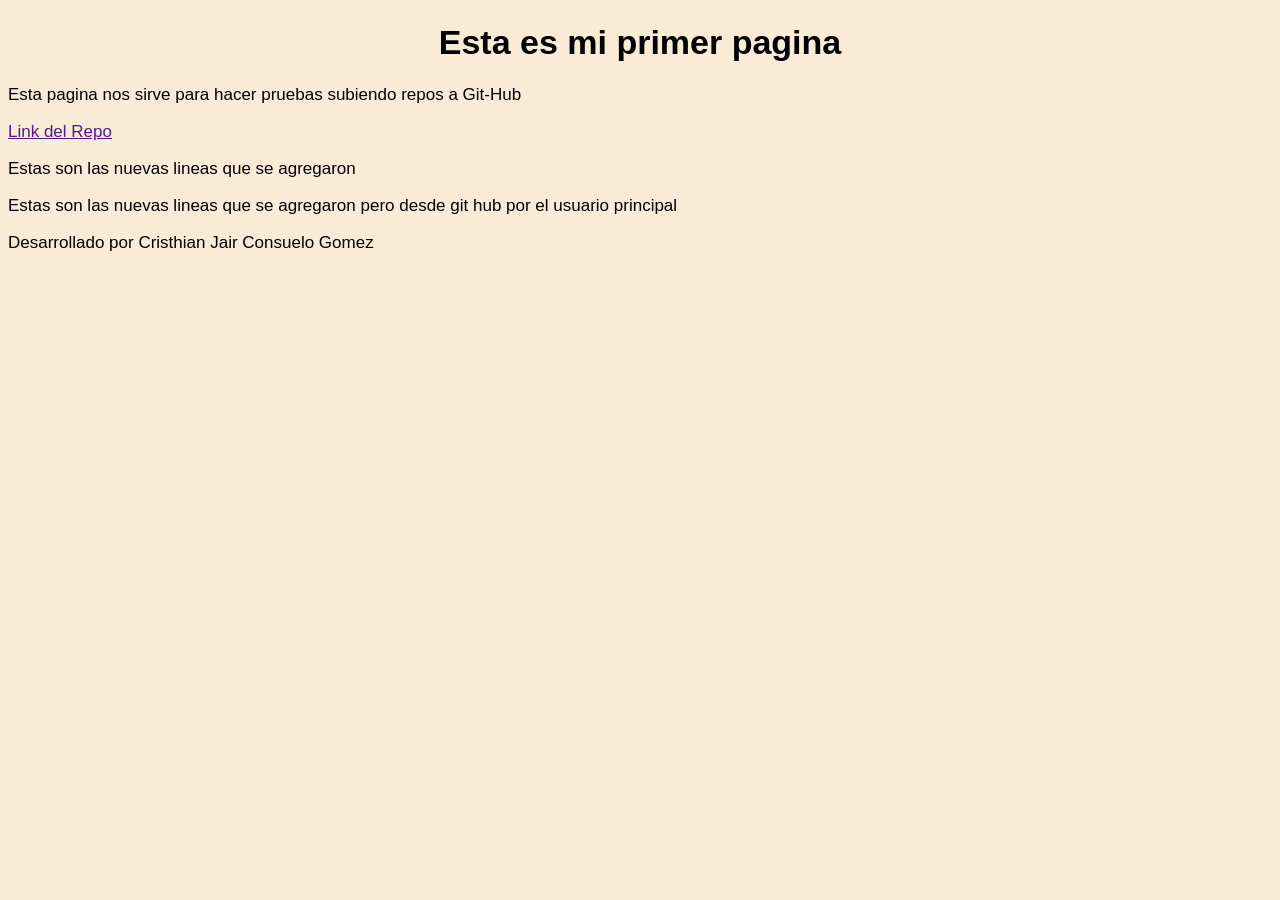
<file: index.html>
<!DOCTYPE html>
<html lang="en">


<head>
    <meta charset="UTF-8">
    <meta name="viewport" content="width=device-width, initial-scale=1.0">
    <title>Mi primera Pagina</title>
    <link rel="stylesheet" href="/styles/styles.css">
</head>



<body>
    <h1>Esta es mi primer pagina</h1>


    <p>Esta pagina nos sirve para hacer pruebas subiendo repos a Git-Hub</p>

    <a href="">Link del Repo</a>

    <p>Estas son las nuevas lineas que se agregaron </p>
    <p>Estas son las nuevas lineas que se agregaron pero desde git hub por el usuario principal  </p>

    <footer>Desarrollado por Cristhian Jair Consuelo Gomez</footer>
    
</body>






</html>
</file>
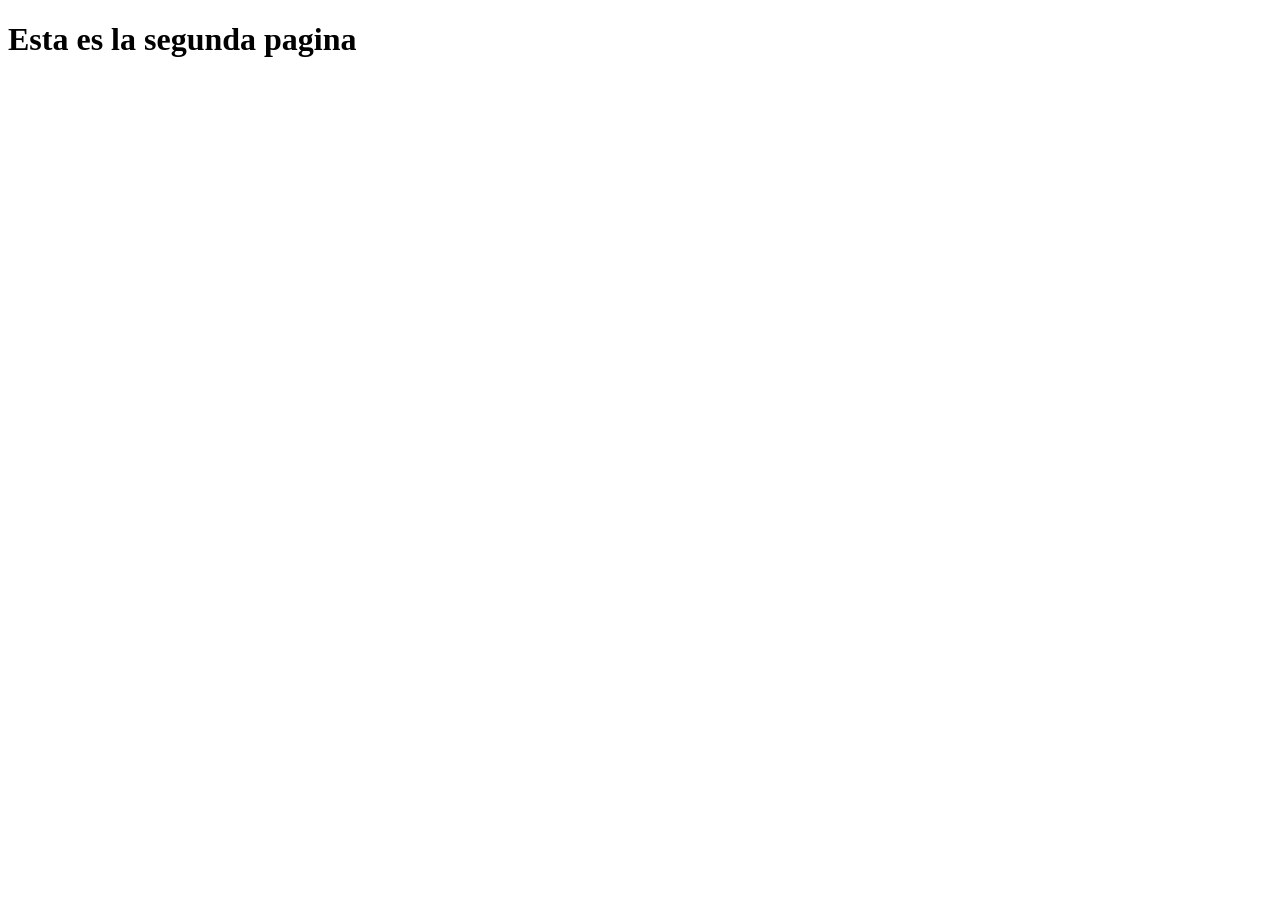
<file: pagina2.html>
<!DOCTYPE html>
<html lang="en">
<head>
    <meta charset="UTF-8">
    <meta name="viewport" content="width=device-width, initial-scale=1.0">
    <title>Document</title>
</head>

<body>
    
    <h1>Esta es la segunda pagina</h1>





</body>
</html>
</file>
<file: styles/styles.css>
html{

    font-family: Verdana, Geneva, Tahoma, sans-serif;
    font-size: 17px;

    background-color: antiquewhite;


}


h1{
    text-align: center;
}
</file>
